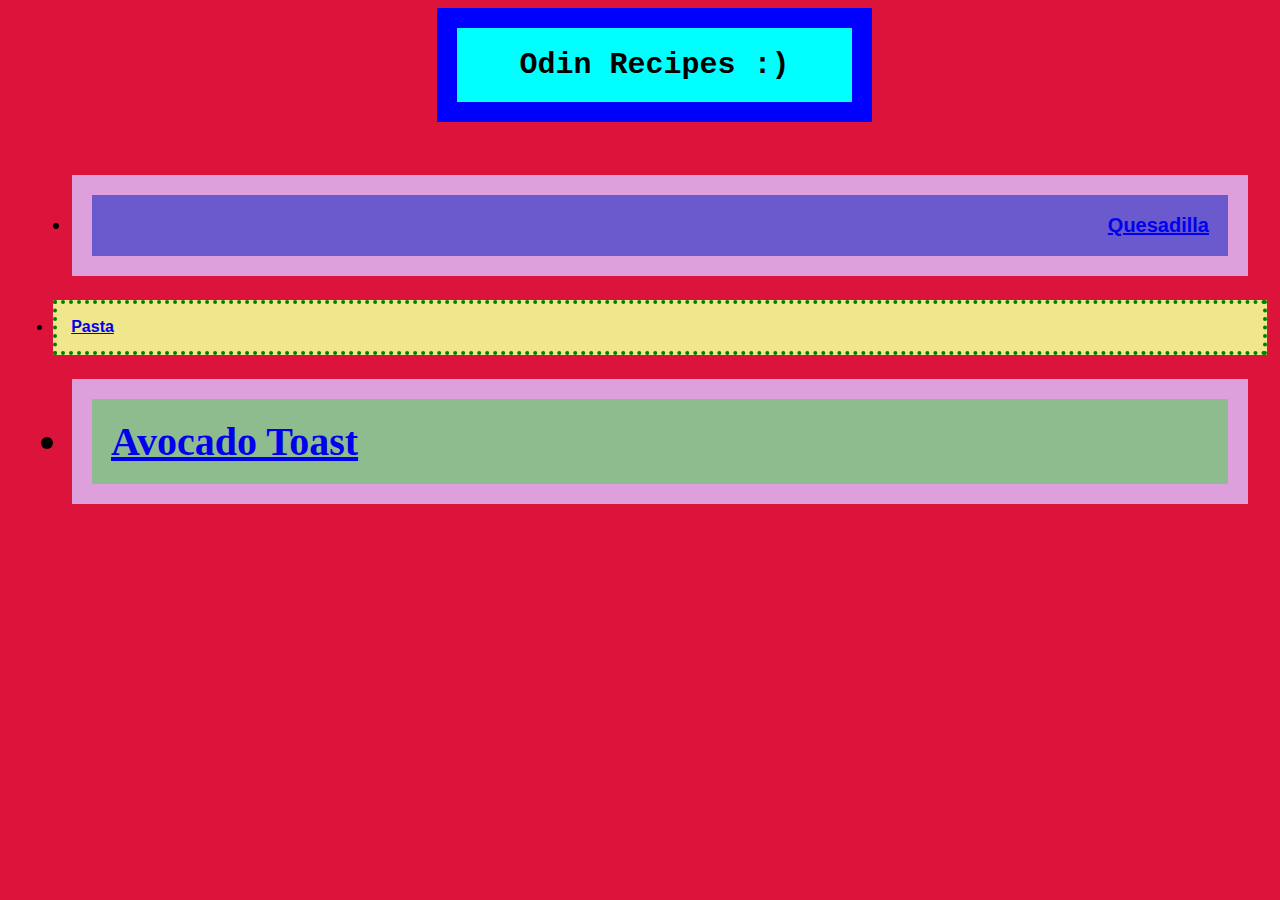
<file: index.html>
<!DOCTYPE html>
<html lang="en">

<head>
    <meta charset="UTF-8">
    <title>Odin Recipes</title>
    <link rel="stylesheet" href="styles.css">
</head>

<body>
    <h1 class="Odin heading">Odin Recipes :)</h1>
    <ul>
        <li class="Odin recipes" id="quesadilla"><a href="./recipes/quesadilla.html">Quesadilla</a></li>
        <li class="Odin recipes" id="pasta"><a href="./recipes/pasta.html">Pasta</a></li>
        <li class="recipes" id="avocado-toast"><a href="./recipes/avocado-toast.html">Avocado Toast</a></li>
    </ul>

</body>

</html>
</file>
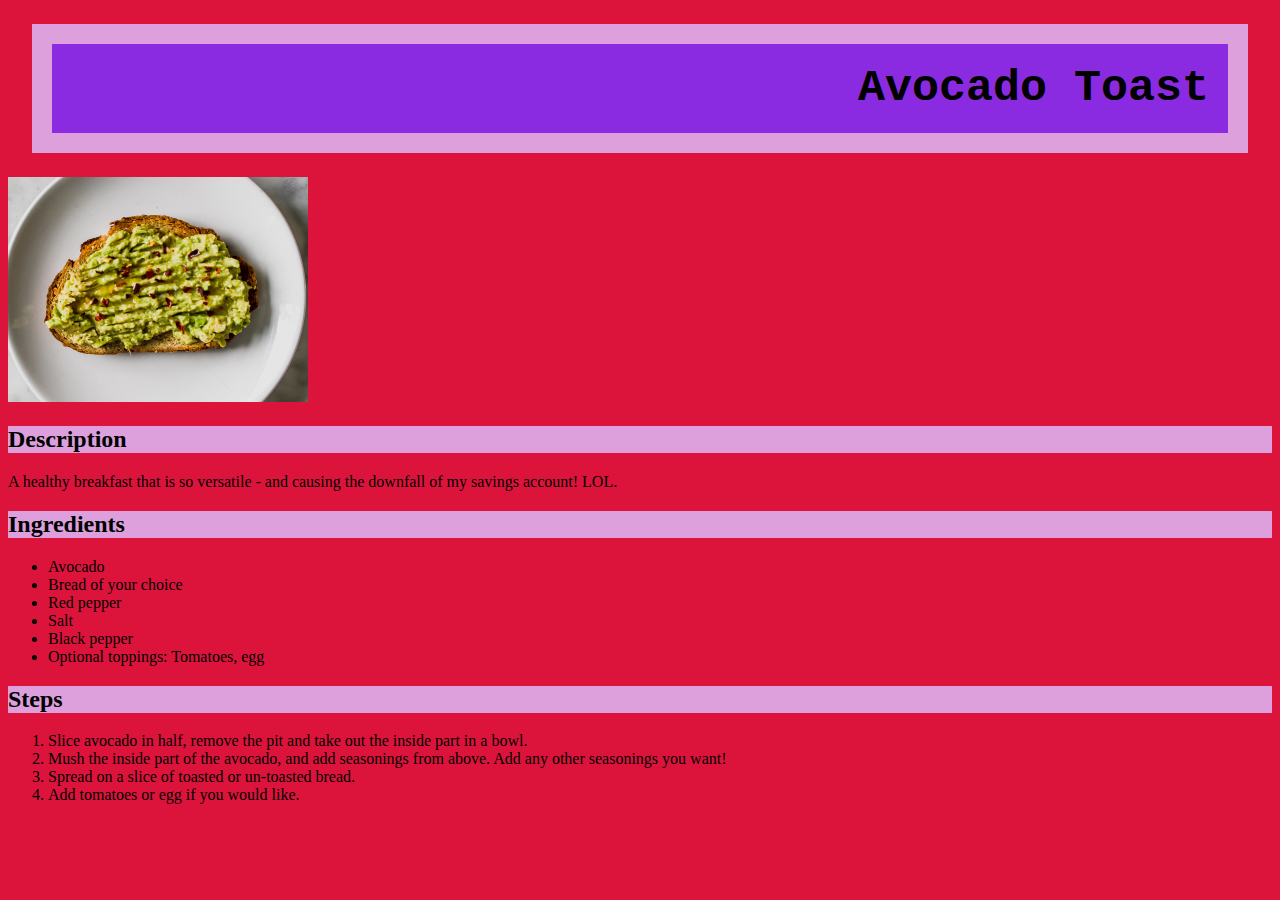
<file: recipes/avocado-toast.html>
<!DOCTYPE html>

<html lang="en">
    <head>
        <meta charset="UTF-8">
        <title>Avocado Toast</title>
        <link rel="stylesheet" href="../styles.css">
    </head>

    <body">
        <h1 class="heading1 recipes" id="avo-toast">Avocado Toast</h1>
            <img src="../images/avocado-toast.jpeg" 
            width="300" 
            height=auto
            alt="Avocado Toast" />

        <h2>Description</h2>
            <p>
                A healthy breakfast that is so versatile - and causing the downfall of my savings account! LOL.
            </p>

        <h2>Ingredients</h2>
            <ul>
                <li>Avocado</li>
                <li>Bread of your choice</li>
                <li>Red pepper</li>
                <li>Salt</li>
                <li>Black pepper</li>
                <li>Optional toppings: Tomatoes, egg</li>
            </ul>

        <h2>Steps</h2>
            <ol>
                <li>Slice avocado in half, remove the pit and take out the inside part in a bowl.</li>
                <li>Mush the inside part of the avocado, and add seasonings from above.
                    Add any other seasonings you want!
                </li>
                <li>Spread on a slice of toasted or un-toasted bread.</li>
                <li>Add tomatoes or egg if you would like.</li>
            </ol>
    </body>

</html>
</file>
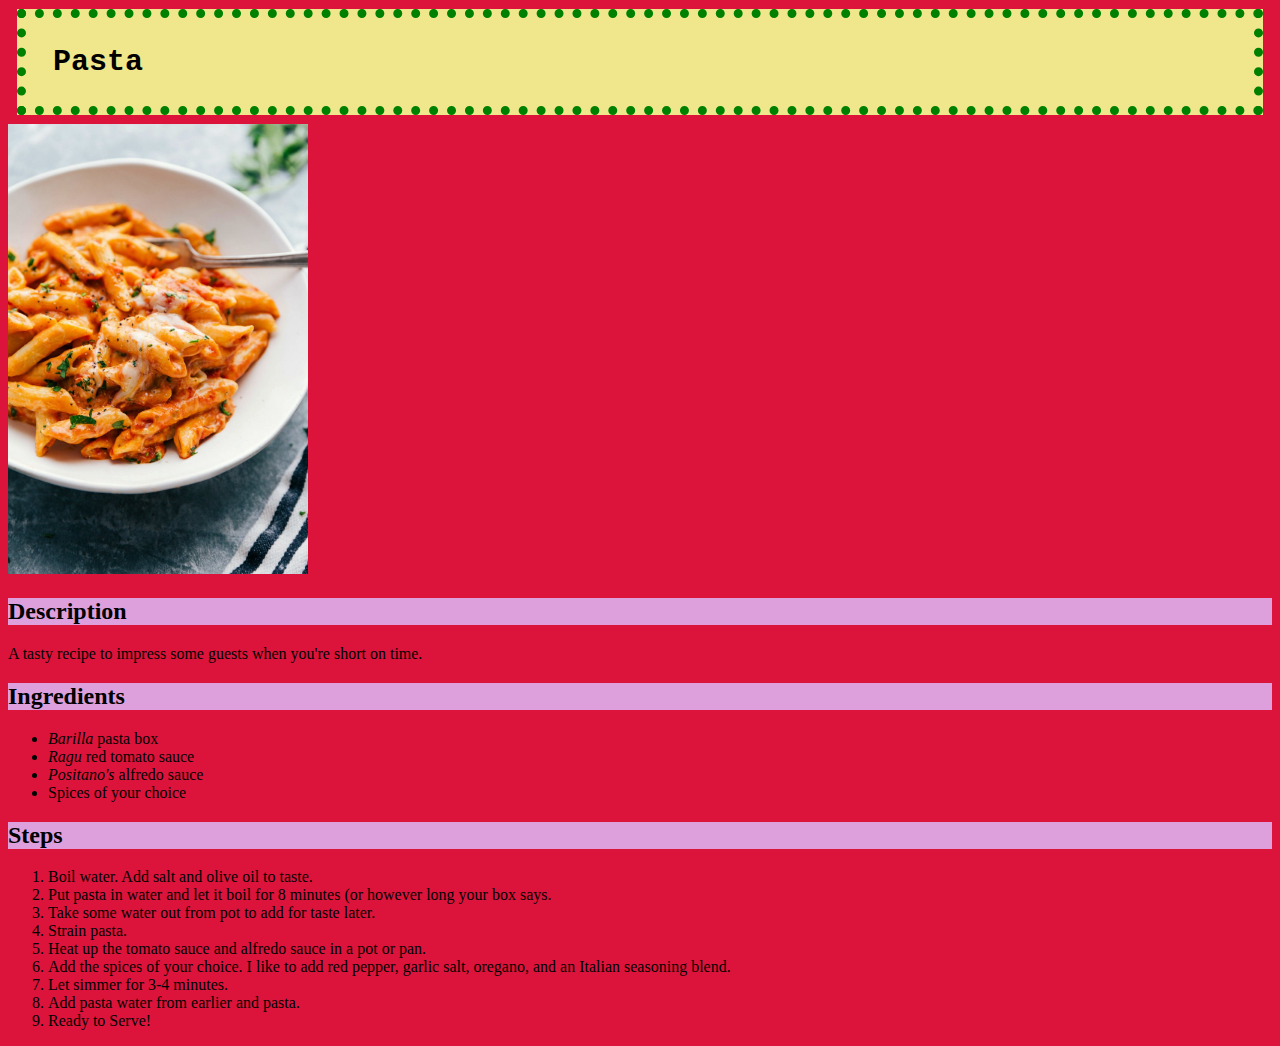
<file: recipes/pasta.html>
<!DOCTYPE html>

<html lang="en">
    <head> 
        <meta charset="UTF-8">
        <title>Pasta</title>
        <link rel="stylesheet" href="../styles.css">
    </head>

    <body>
        <h1 class="heading1 recipes" id="pasta">Pasta</h1>
            <img src="../images/pasta.jpeg"
            width="300"
            height=auto
            alt="Pasta"/>
        
        <h2>Description</h2>
            <p>
                A tasty recipe to impress some guests when you're short on time.
            </p>

        <h2>Ingredients</h2>
            <ul>
                <li><em>Barilla</em> pasta box</li>
                <li><em>Ragu</em> red tomato sauce</li>
                <li><em>Positano's</em> alfredo sauce</li>
                <li>Spices of your choice</li>
            </ul>

        <h2>Steps</h2>
            <ol>
                <li>Boil water. Add salt and olive oil to taste.</li>
                <li>Put pasta in water and let it boil for 8 minutes (or however long your box says.</li>
                <li>Take some water out from pot to add for taste later.</li>
                <li>Strain pasta.</li>
                <li>Heat up the tomato sauce and alfredo sauce in a pot or pan.</li>
                <li>Add the spices of your choice. I like to add red pepper, garlic salt, oregano, 
                    and an Italian seasoning blend.</li>
                <li>Let simmer for 3-4 minutes.</li>
                <li>Add pasta water from earlier and pasta.</li>
                <li>Ready to Serve!</li>
            </ol>

    </body>
</html>
</file>
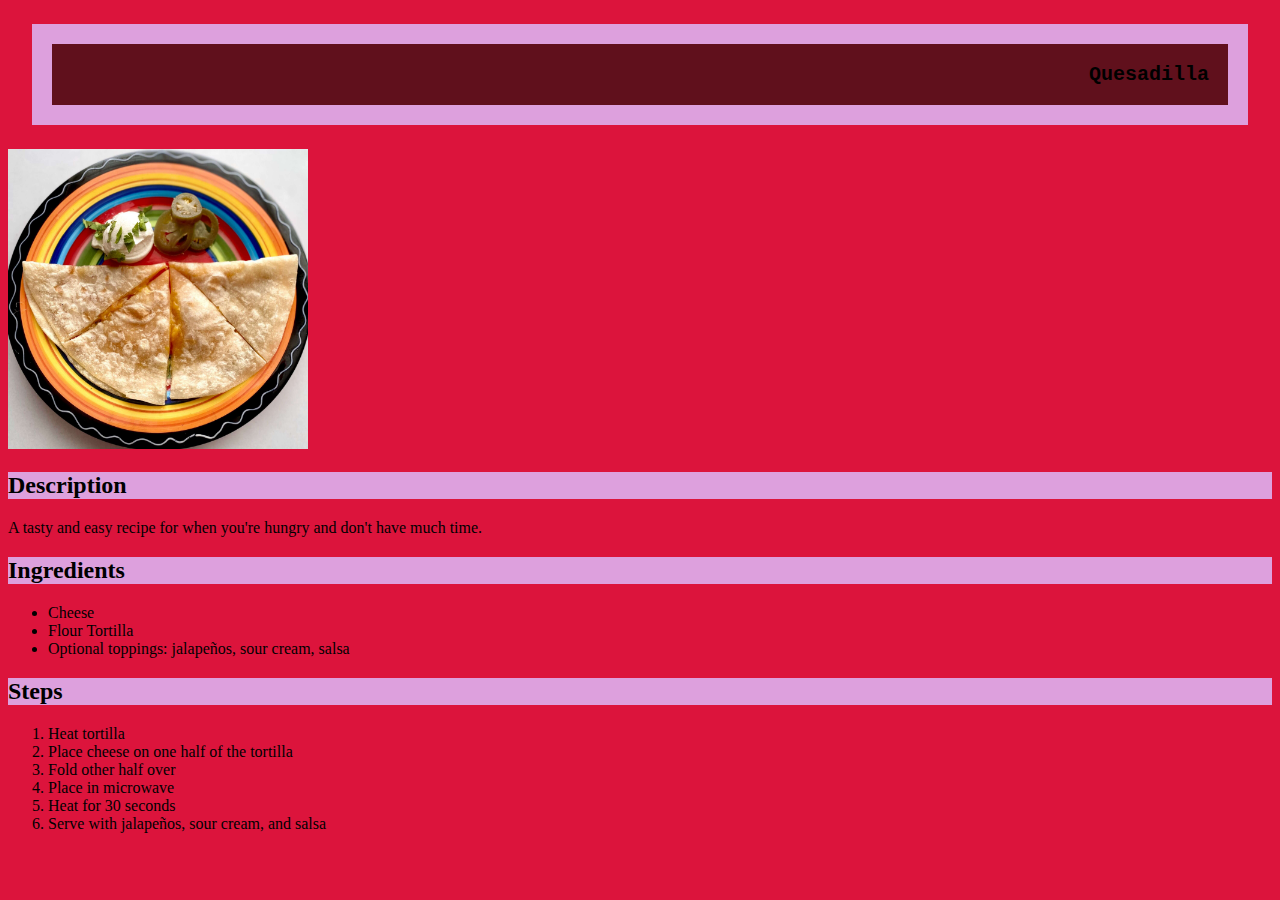
<file: recipes/quesadilla.html>
<!DOCTYPE html>

<html lang="en">
    <head>
        <meta charset="UTF-8">
        <title>Quesadilla</title>
        <link rel="stylesheet" href="../styles.css">
    </head>

    <body>
        <h1 class="heading1 recipes" id="quesadilla">Quesadilla</h1>
            <img src="../images/quesadilla.jpg"  
            width="300" 
            height=auto
            alt="quesadilla"/>

        <h2>Description</h2>
            <p>
                A tasty and easy recipe for when you're hungry and don't have much time.
            </p>

        <h2>Ingredients</h2>
            <p>
                <ul>
                    <li>Cheese</li>
                    <li>Flour Tortilla</li>
                    <li>Optional toppings: jalapeños, sour cream, salsa</li>
                </ul>

            </p>
        <h2>Steps</h2>
            <p>
                <ol>
                    <li>Heat tortilla</li>
                    <li>Place cheese on one half of the tortilla</li>
                    <li>Fold other half over</li>
                    <li>Place in microwave</li>
                    <li>Heat for 30 seconds</li>
                    <li>Serve with jalapeños, sour cream, and salsa</li>
                </ol>

            </p>

    </body>
</html>
</file>
<file: styles.css>
/* styles.css */

.Odin {
    background-color: slateblue;
    font-family: 'Gill Sans', 'Gill Sans MT', Calibri, 'Trebuchet MS', sans-serif;
    text-align: right;
}

.heading {
    font-family: 'Courier New', Courier, monospace;
    text-align: center;
    background-color: aqua;
    margin-bottom: 40px;
    margin-top: 50px;
    margin-left: 429px;   
    margin-right: 400px; 
    margin-block: 50px;
    margin-block-start: 3px;
    margin-block-end: 53px;
    border: 20px solid blue;
    padding: 20px;
}

#avocado-toast {
    font-size: 40px;
    font-weight: bolder;
    background-color: darkseagreen;
}

#avo-toast {
    font-size: 45px;
    background-color: blueviolet;

}

#pasta {
    background-color: khaki;
    text-align: left;
    padding: 0.9em;
    margin: .3em;
    border: .3em solid green;
    border-style: dotted;
}

.heading1 {
    font-family: 'Courier New', Courier, monospace;
    text-align: right;
    background-color: rgb(96, 16, 28);
}


.recipes {
    font-weight: 900;
    border: 20px solid plum;
    margin: 24px;
    padding: 19px;
}

body {
    background-color: crimson;
}

h2 {
    background-color: plum;
}

h1 {
    font-size: 30px;
}

#quesadilla {
    font-size: 20px;

}
</file>
